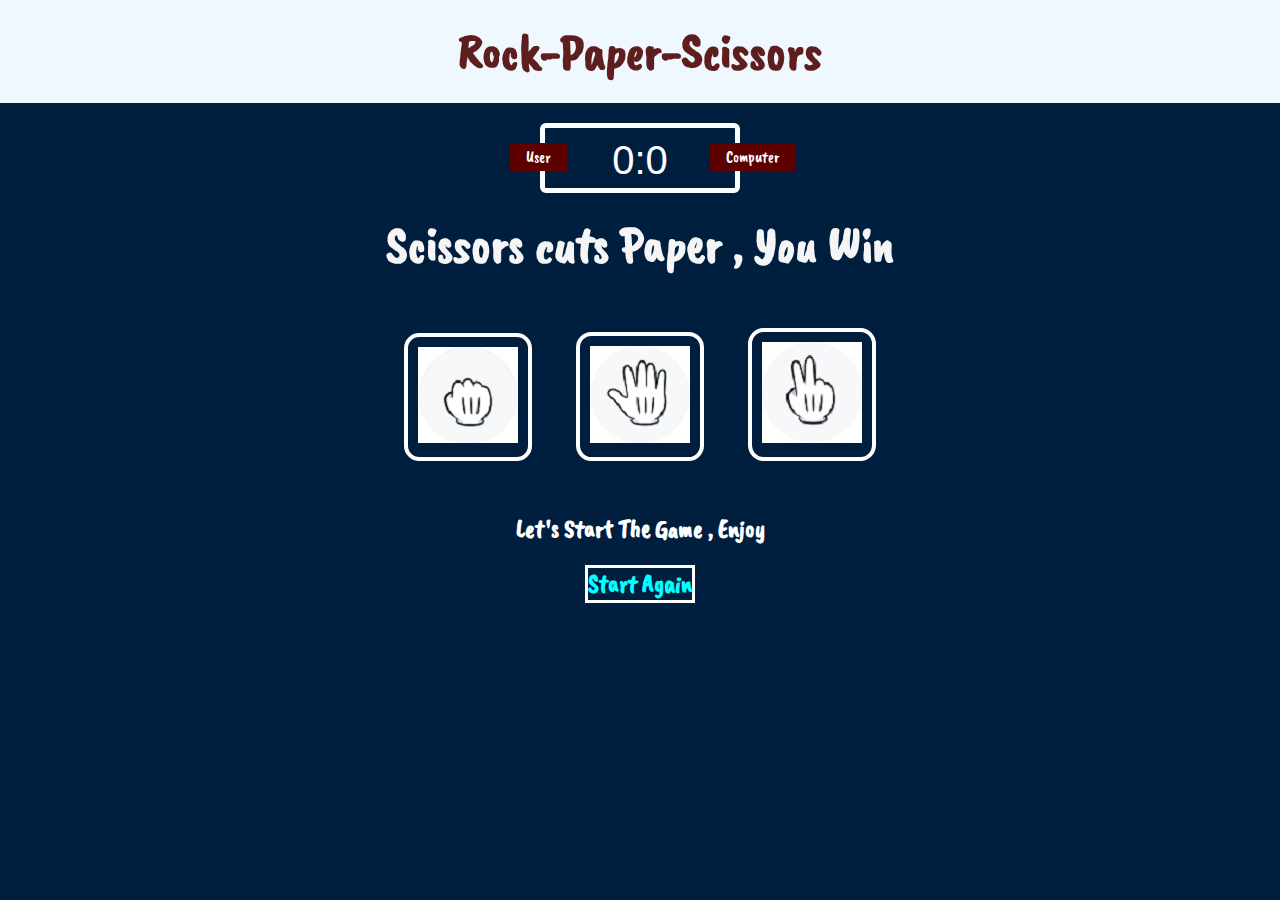
<file: index.html>
<!DOCTYPE html>
<html>
    <style>
    </style>
   
<head>
    <meta charset="UTF-8">
    <link rel="stylesheet" href="styles/styles.css">
</head>
<title> Rock-Paper-Scissors Game</title>
<body>
    

<header>
    <h1>
        Rock-Paper-Scissors
    </h1>
    <!-- this is for players buttons -->
</header>
<div>
<div class="score-board"> 
<div id="user-label" class="badge"> User </div>
<div id="computer-label" class="badge"> Computer </div>
<span id="user-score">0</span>:<span id="computer-score">0</span>
</div>
<div class="result">
    <p> Scissors cuts Paper , You Win</p>
</div>
<div class="choices">
    <div id="rock" class="choice" >
        <img src="images/rock.png" alt="Rock Picture">
    </div>
    <div id="paper" class="choice" >
        <img src="images/paper.png" alt="Paper Picture">
    </div>
    <div id="scissors" class="choice">
        <img src="images/scissors.png" alt="Scissors Picture">
    </div>
</div>
<p id="Start-game"> Let's Start The Game , Enjoy</p>
</body>
<footer>
    <button id="reset-button" class="button" onClick="window.location.reload();">Start Again</button>

</footer>
<script src="script.js" charset="utf-8"></script>
</html>
</file>
<file: styles/styles.css>
@import url('https://fonts.googleapis.com/css2?family=Caveat+Brush&display=swap');
* {
margin: 0;
padding: 0;
box-sizing: border-box;
}
body {

    background-color:#001F3F ;
}

header {
    background-color: aliceblue;
    padding: 20px;
    
}
h1 {

    color: rgba(75, 0, 0, 0.884);
    text-align: center;
    font-family:Caveat Brush, Helvetica, sans-serif ;
    font-size: 50px;
}

.score-board {
    position: relative;
    margin: 20px auto;
    width: 200px;
    border: 5px solid white;
    color: white;
    height: 70px;
    border-radius: 6px;
    text-align: center;
    padding: 10px;
    font-family: sans-serif;
    font-size: 40px;
}

.badge {
    background-color:rgb(92, 0, 0);
    font-size: 14px;
    font-family: Caveat Brush, sans-serif;
    padding: 4px 16px;
}

#user-label {
    position: absolute;
    top: 15px;
    left: -35px;
    font-size: medium;
}

#computer-label {

    position: absolute;
    top: 15px;
    right: -60px;
    font-size: medium;
}

.result {
    font-size: 50px;
    font-weight: bold;
    text-align: center;
    font-family: Caveat Brush, sans-serif;
    color: whitesmoke;
}

.choices{
    text-align: center;
    margin: 50px 0;
    size: 20px;
}
.choice {
    display: inline-block;
    border: 4px solid white;
    border-radius: 12%;
    padding: 10px;
    margin: 2px 20px;
    transition: all 0.3s ease;

}

.choice:hover {

    cursor: pointer;
    background: red;
}

#Start-game {

    text-align: center;
    color: white;
    font-family: Caveat Brush, sans-serif;
    font-weight: bold;
    font-size: 25px;
}

.button {

    background-color: #001F3F;
    text-align: center;
    color: aqua;
    font-family: Caveat Brush, sans-serif;
    font-weight: bold;
    font-size: 25px;
    border: 3px solid white;
    position:relative;
    display: flex;
    margin: 20px auto;

}
.button:hover {
    cursor: pointer;
    background: red;
}
</file>
